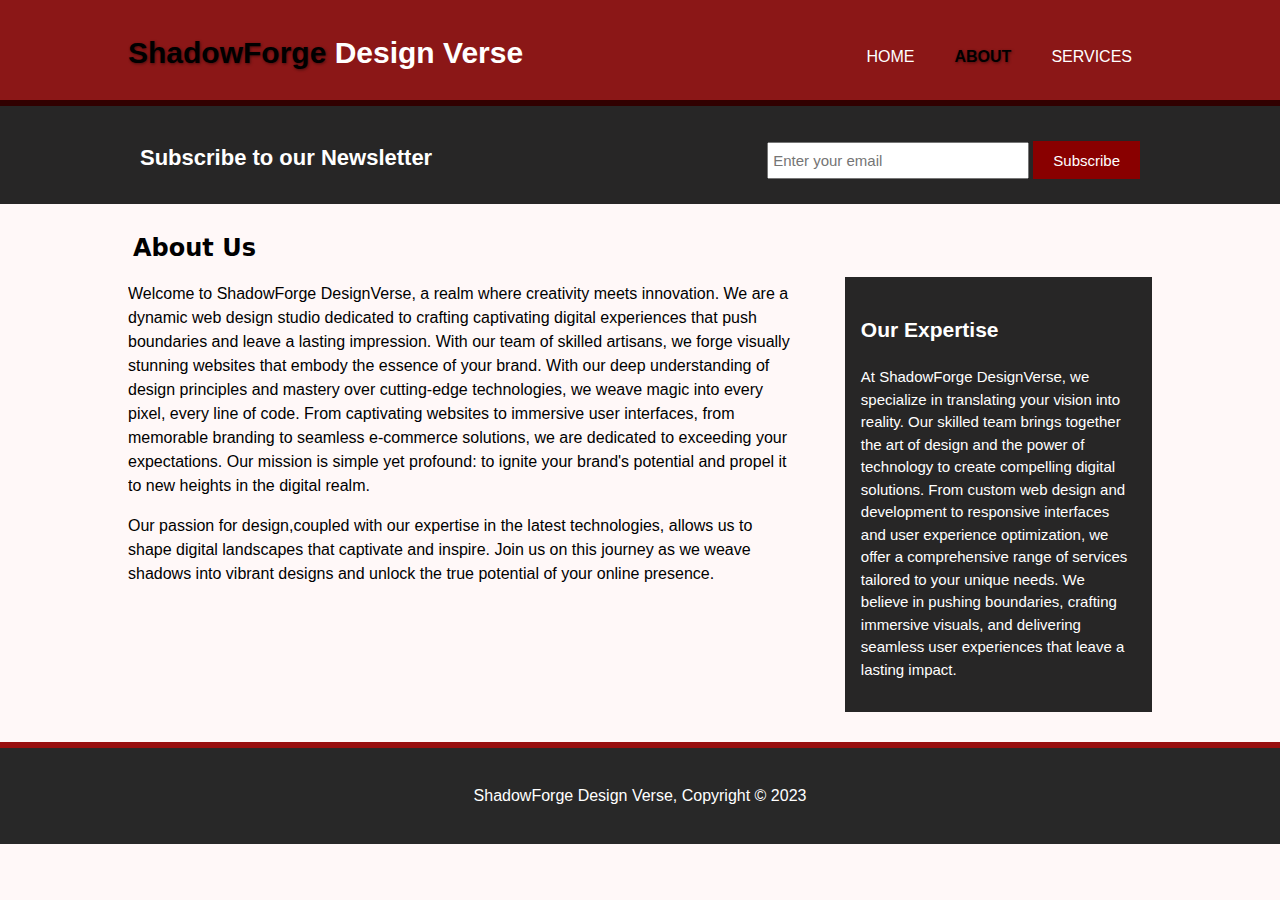
<file: about.html>
<!DOCTYPE html>
<html lang="en">
    <head>
        <meta charset="utf-8">
        <meta name="viewport" content="width=device-width">
        <meta name="description" content="Efficient and Skilled Web Solutions">
        <meta name="keywords" content="web design, efficient web design, affordable web design">
        <meta name="authpr" content="Sanya Gubrani">

        <title>Design Verse | About </title>
        <link rel="stylesheet" href="style.css">
    </head>
    <body>
        <header>
            <div class="container">
                <div id="brand">
                    <h1><span class="highlight">ShadowForge</span> Design Verse</h1>
                </div>
                <nav>
                    <ul>
                        <li><a href="index.html">Home</a></li>
                        <li class="current"><a href="about.html">About</a></li>
                        <li><a href="services.html">Services</a></li>
                    </ul>
                </nav>
            </div>
        </header>

        <section id="newsletter">
            <div class="container">
                <h1>Subscribe to our Newsletter</h1>
                <form>
                    <input type="email" placeholder="Enter your email">
                    <button type="submit" class="button-1">Subscribe</button>
                </form>
            </div>
        </section>

        <section id="main">
            <div class="container">
                <article id="main-col">
                    <h1 class="page-title">About Us</h1>
                    <p>Welcome to ShadowForge DesignVerse, a realm where creativity 
                        meets innovation. We are a dynamic web design studio dedicated
                        to crafting captivating digital experiences that push 
                        boundaries and leave a lasting impression. With our team of
                        skilled artisans, we forge visually stunning websites that
                        embody the essence of your brand. 
                        With our deep understanding of design principles and mastery
                        over cutting-edge technologies, we weave magic into every
                        pixel, every line of code. From captivating websites to
                        immersive user interfaces, from memorable branding to
                        seamless e-commerce solutions, we are dedicated to 
                        exceeding your expectations. Our mission is simple
                        yet profound: to ignite your brand's
                        potential and propel it to new heights in the digital realm. 
                    </p>
                    <p>Our passion for design,coupled with our expertise in the latest technologies, 
                        allows us to shape digital landscapes that captivate
                        and inspire. Join us on this journey as we weave shadows 
                        into vibrant designs and unlock the true potential of your online presence.
                    </p>
                </article>

                <aside id="sidebar">
                    <div class="dark"> 
                        <h3>Our Expertise</h3>
                        <p>At ShadowForge DesignVerse, we specialize in translating your 
                            vision into reality. Our skilled team brings together the art of design and
                            the power of technology to create compelling digital solutions.
                            From custom web design and development to responsive interfaces and user
                            experience optimization, we offer a comprehensive range of services tailored
                            to your unique needs. We believe in pushing boundaries, crafting immersive visuals,
                            and delivering seamless user experiences that leave a lasting impact. 
                        </p>
                    </div>
                </aside>
            </div>
        </section>

        <footer>
            <p>ShadowForge Design Verse, Copyright &copy; 2023</p>
        </footer>
    </body>
</html>
</file>
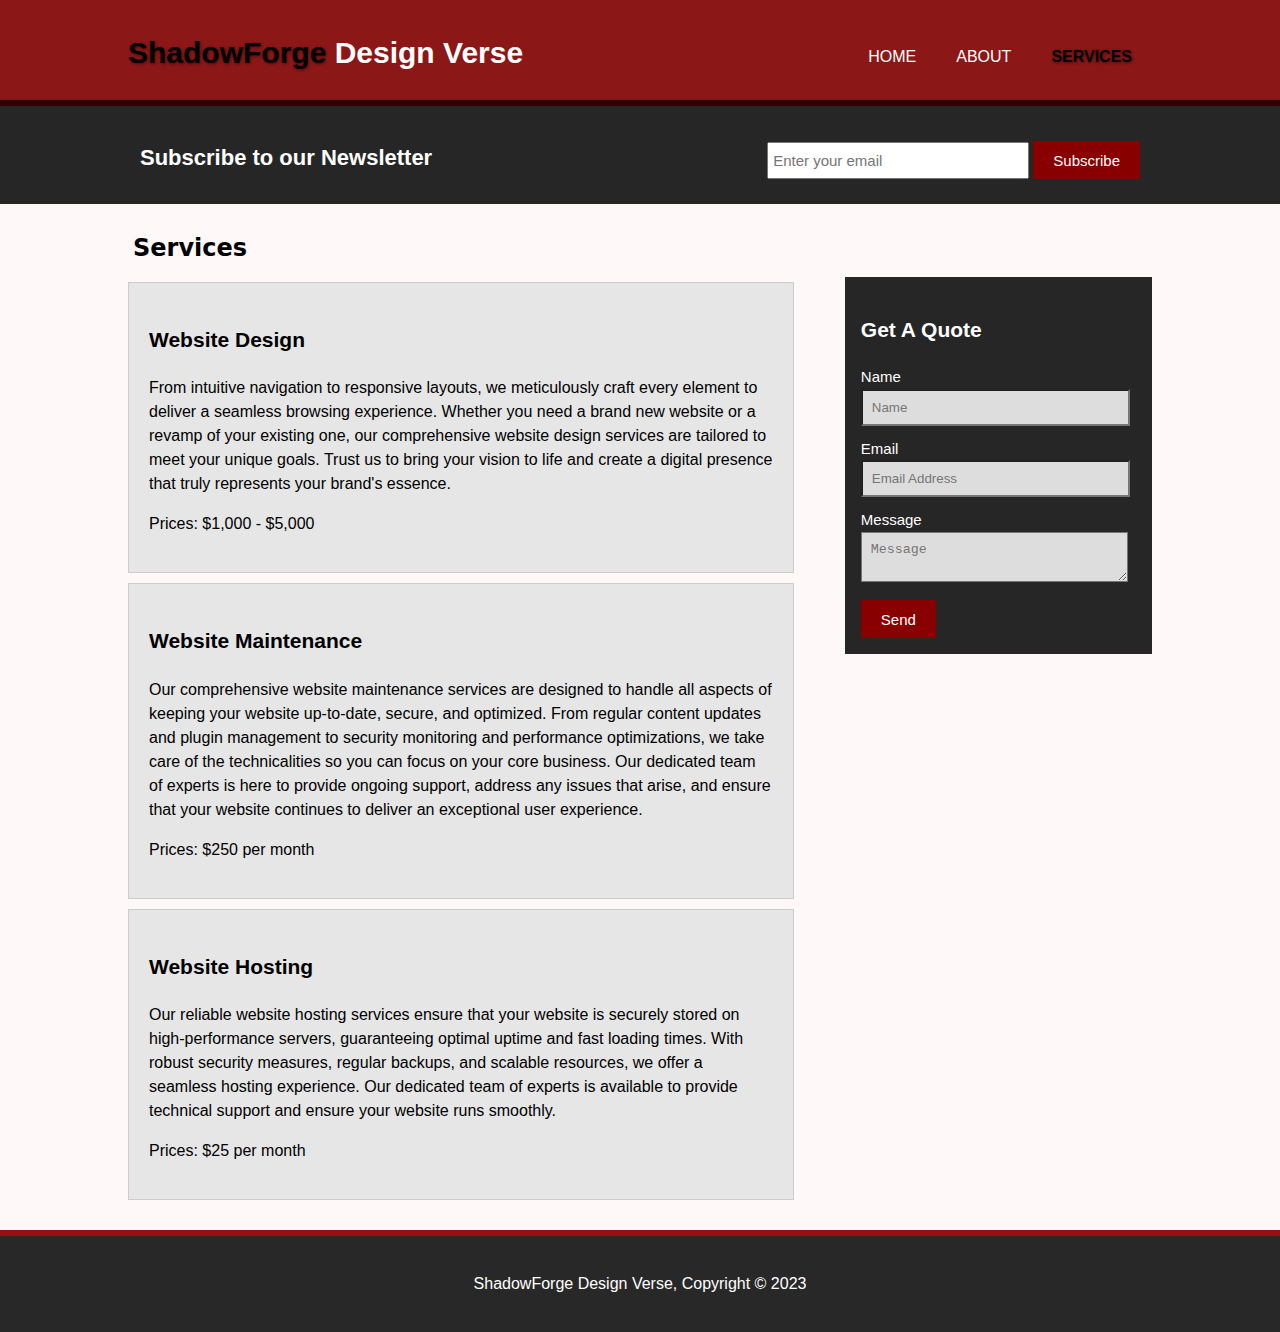
<file: services.html>
<!DOCTYPE html>
<html lang="en">
    <head>
        <meta charset="utf-8">
        <meta name="viewport" content="width=device-width">
        <meta name="description" content="Efficient and Skilled Web Solutions">
        <meta name="keywords" content="web design, efficient web design, affordable web design">
        <meta name="authpr" content="Sanya Gubrani">

        <title>Design Verse | Services </title>
        <link rel="stylesheet" href="style.css">
    </head>
    <body>
        <header>
            <div class="container">
                <div id="brand">
                    <h1><span class="highlight">ShadowForge</span> Design Verse</h1>
                </div>
                <nav>
                    <ul>
                        <li><a href="index.html">Home</a></li>
                        <li><a href="about.html">About</a></li>
                        <li class="current"><a href="services.html">Services</a></li>
                    </ul>
                </nav>
            </div>
        </header>

        <section id="newsletter">
            <div class="container">
                <h1>Subscribe to our Newsletter</h1>
                <form>
                    <input type="email" placeholder="Enter your email">
                    <button type="submit" class="button-1">Subscribe</button>
                </form>
            </div>
        </section>

        <section id="main">
            <div class="container">
                <article id="main-col">
                    <h1 class="page-title">Services</h1>
                    <ul id="services">
                        <li>
                            <h3>Website Design</h3>
                            <p>From intuitive navigation to responsive layouts,
                                we meticulously craft every element to deliver a seamless 
                                browsing experience. Whether you need a brand new website 
                                or a revamp of your existing one, our comprehensive website 
                                design services are tailored to meet your unique goals.
                                Trust us to bring your vision to life and create
                                a digital presence that truly represents your brand's essence.
                            </p>
                            <p>Prices: $1,000 - $5,000</p>
                        </li>
                        <li>
                            <h3>Website Maintenance</h3>
                            <p>Our comprehensive website maintenance services are designed
                                to handle all aspects of keeping your website up-to-date,
                                secure, and optimized. From regular content updates and
                                plugin management to security monitoring and performance 
                                optimizations, we take care of the technicalities so you 
                                can focus on your core business. Our dedicated team of 
                                experts is here to provide ongoing support, address any
                                issues that arise, and ensure that your website continues
                                to deliver an exceptional user experience.
                            </p>
                            <p>Prices: $250 per month</p>
                        <li>
                            <h3>Website Hosting</h3>
                            <p>Our reliable website hosting services ensure that your website
                                is securely stored on high-performance servers, guaranteeing
                                optimal uptime and fast loading times. With robust security
                                measures, regular backups, and scalable resources, we offer
                                a seamless hosting experience. Our dedicated team of
                                experts is available to provide technical support and ensure 
                                your website runs smoothly. 
                            </p>
                            <p>Prices: $25 per month</p>
                        </li>
                        </li>
                    </ul>
                </article>

                <aside id="sidebar">
                    <div class="dark"> 
                        <h3>Get A Quote</h3>
                        <form class="quote">
                            <div>
                                <label>Name</label><br>
                                <input type="text" placeholder="Name">
                            </div>
                            <div>
                                <label>Email</label><br>
                                <input type="text" placeholder="Email Address">
                            </div>
                            <div>
                                <label>Message</label><br>
                                <textarea placeholder="Message"></textarea>
                            </div>
                            <button class="button-1" type="submit">Send</button>
                        </form>
                    </div>    
                </aside>
            </div>
        </section>

        <footer>
            <p>ShadowForge Design Verse, Copyright &copy; 2023</p>
        </footer>
    </body>
</html>
</file>
<file: style.css>
body{
    font: 15px/1.5 Arial, Helvetica, sans-serif;
    padding: 0;
    margin: 0;
    background-color:rgb(255, 248, 248);
}

/* Global */
.container{
    width: 80%;
    margin: auto;
    overflow: hidden;
}

ul{
    margin: 0;
    padding: 0;
}

.button-1{
    height: 38px;
    background-color: #890000;
    border: 0;
    padding-left: 20px;
    padding-right: 20px;
    color: white;
    font-size: 15px;
}

.dark{
    padding: 16px;
    background-color:rgba(0, 0, 0, 0.849);
    color: #fff;
    margin-top: 10px;
    margin-bottom: 10px;
}

/* Header */
header{
    background-color: rgba(137, 18, 18, 0.98);
    color: white;
    padding-top:30px ;
    min-height: 70px;
    border-bottom:rgb(49, 0, 0) 6px solid;
}

header a{
    color: white;
    text-decoration: none;
    text-transform: uppercase;
    font-size: 16px;
}


header li{
    float: left;
    display: inline;
    padding: 0 20px 0 20px;
}

header #brand{
    float: left;
}

header #brand h1{
    margin: 0;
}

header nav{
    float: right;
    margin-top: 15px;
}

header .highlight, header .current a{
    color: rgb(0, 0, 0);
    font-weight: bold;
    text-shadow: 1px 1px 3px rgba(0, 0, 0, 0.481);
}

header a.hover{
    color:#ba0000;
    font-weight: bold;
}


/* Showcase */
#showcase{
    min-height: 400px;
    background-image: url("/home/voldigord/responsive-webpage/images/img2.jpg");
    background-repeat: no-repeat;
    background-size: cover;
    text-align: center;
    color: white;
}

#showcase h1{
    margin-top: 70px;
    font-size: 47px;
    margin-bottom: 10px;
}

#showcase p{
    padding-top: 25px;
    font-size: 18px;
    word-spacing: 0.1em;
    letter-spacing: 0.1em;
}

/* Newsletter */
#newsletter{
    padding: 15px;
    color: white;
    background-color: rgba(0, 0, 0, 0.849);
}

#newsletter h1{
    margin-top: 20px;
    float: left;
    font-size: 22px;
}

#newsletter form{
    float: right;
    margin-top: 20px;
}

#newsletter input[type="email"]{
    padding: 4px;
    height: 25px;
    width: 250px;
    font-size: 15px;
}

/* Boxes */
#boxes{
    margin-top: 30px;
}

#boxes .box{
    float: left;
    text-align: center;
    width: 30%;
    padding: 10px;
}

#boxes .box img{
    width: 120px;
}

/* Sidebar */
aside#sidebar{
    float: right;
    width: 30%;
    margin-top: 10px;
    font-size: 15px;
}

/* Main-col */
article#main-col{
    margin-top: 10px;
    float: left;
    width: 65%;
    font-size: 16px;
}

/* Services */

#main h3{
    font-size: 21px;
}

#main-col .page-title{
    font-size: 24px;
    margin-left: 5px;
    font-family:system-ui, -apple-system, BlinkMacSystemFont, 'Segoe UI', Roboto, Oxygen, Ubuntu, Cantarell, 'Open Sans', 'Helvetica Neue', sans-serif;
}

ul#services li{
    list-style: none;
    padding: 20px;
    border: #ccc 1px solid;
    margin-bottom: 10px;
    background-color: #e6e6e6;
}

aside#sidebar{
    margin-top: 63px;
}


aside#sidebar .quote input, aside#sidebar .quote textarea{
    width: 90%;
    padding: 9px;
    margin-bottom: 12px;
    background-color: rgba(255, 255, 255, 0.849);
}


footer{
    padding: 20px;
    margin-top: 20px;
    color: white;
    background-color: rgb(40, 40, 40);
    text-align: center;
    font-size: 16px;
    border-top: rgb(152, 15, 15) 6px solid;
}

/* Media Queries */


@media(max-width: 768px){
    header #brand,
    header nav,
    header nav li,
    #newsletter h1,
    #newsletter form,
    #boxes .box,
    article#main-col,
    aside#sidebar{
        float: none;
        text-align: center;
        width: 100%;
    }

    header{
        padding-bottom:20px ;
    }

    #showcase h1{
        margin-top: 40px;
    }

    #newsletter button, .quote button{
        display:block ;
        width: 100%;
    }

    #newsleter form input[type="email"], .quote input, .quote textarea{
        width: 100%;
        margin-bottom: 5px;
    }
}
</file>
